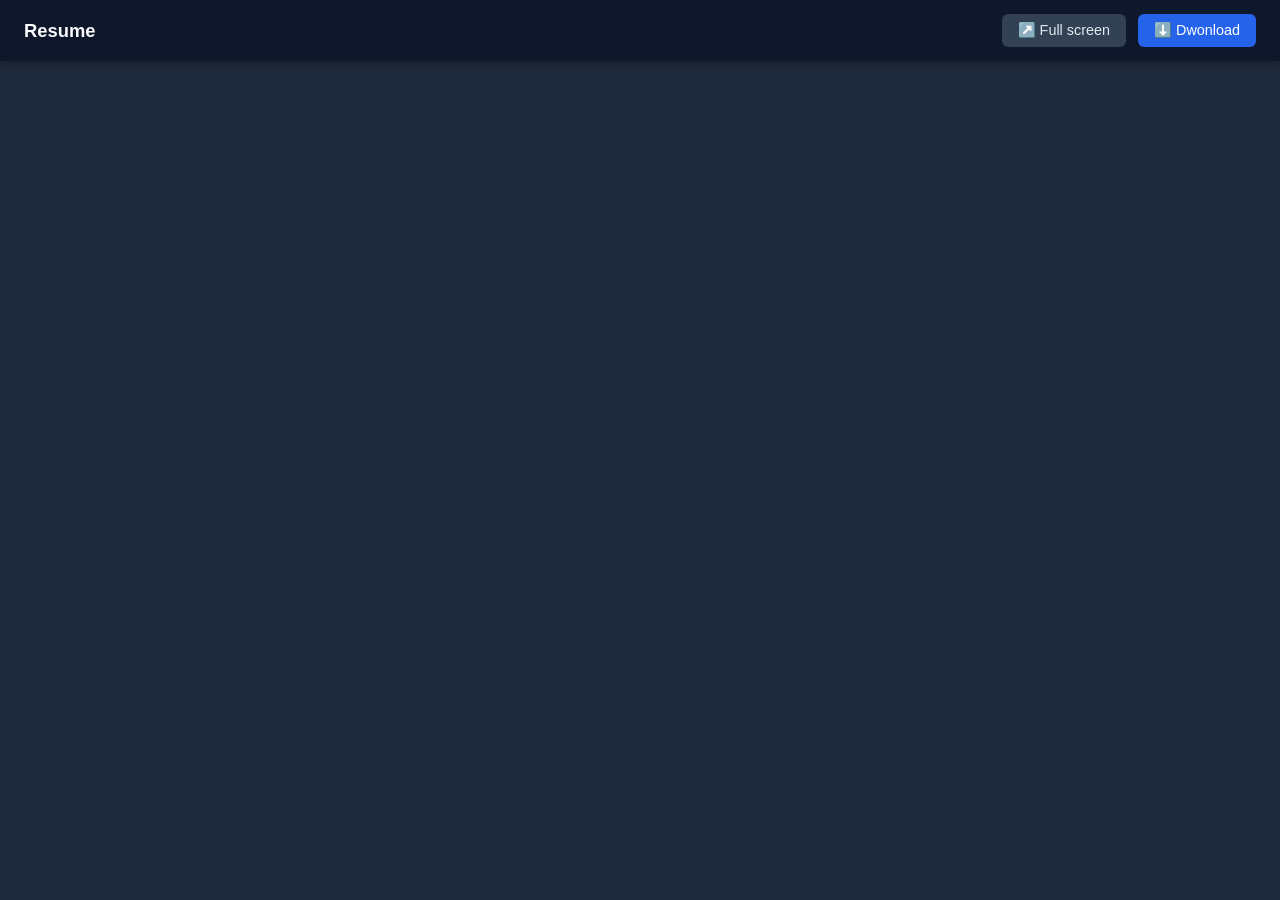
<file: cv.html>
<!DOCTYPE html>
<html lang="uk">
<head>
    <meta charset="UTF-8">
    <meta name="viewport" content="width=device-width, initial-scale=1.0">
    <title>My resume</title>
    <style>
        * {
            box-sizing: border-box;
            margin: 0;
            padding: 0;
            font-family: -apple-system, BlinkMacSystemFont, "Segoe UI", Roboto, sans-serif;
        }

        body {
            background-color: #1e293b;
            color: #f8fafc;
            display: flex;
            flex-direction: column;
            height: 100vh;
            overflow: hidden;
        }

        header {
            background-color: #0f172a;
            padding: 14px 24px;
            display: flex;
            justify-content: space-between;
            align-items: center;
            box-shadow: 0 2px 10px rgba(0, 0, 0, 0.3);
            z-index: 10;
        }

        .title {
            font-size: 1.15rem;
            font-weight: 600;
            display: flex;
            align-items: center;
            gap: 8px;
        }

        .actions {
            display: flex;
            gap: 12px;
        }

        .btn {
            padding: 8px 16px;
            border-radius: 6px;
            font-size: 0.9rem;
            font-weight: 500;
            text-decoration: none;
            cursor: pointer;
            transition: background-color 0.2s;
            display: inline-flex;
            align-items: center;
            gap: 6px;
        }

        .btn-primary {
            background-color: #2563eb;
            color: #ffffff;
        }

        .btn-primary:hover {
            background-color: #1d4ed8;
        }

        .btn-secondary {
            background-color: #334155;
            color: #e2e8f0;
        }

        .btn-secondary:hover {
            background-color: #475569;
        }

        main {
            flex: 1;
            width: 100%;
            height: 100%;
        }

        iframe {
            width: 100%;
            height: 100%;
            border: none;
            display: block;
        }

        .fallback {
            padding: 40px 20px;
            text-align: center;
            color: #cbd5e1;
        }

        .fallback a {
            color: #60a5fa;
            text-decoration: underline;
        }
    </style>
</head>
<body>

    <header>
        <div class="title">Resume</div>
        <div class="actions">
            <!-- Відкрити файл у новій вкладці -->
            <a href="myCV.pdf" target="_blank" class="btn btn-secondary">
                ↗️ Full screen
            </a>
            <!-- Завантажити файл на пристрій -->
            <a href="myCV.pdf" download="Resume" class="btn btn-primary">
                ⬇️ Dwonload
            </a>
        </div>
    </header>

    <main>
        <iframe src="myCV.pdf" title="Resume">
            <div class="fallback">
                <p>404 not found</p>
                <p><a href="myCV.pdf" download="Resume">Press here to Download</a>.</p>
            </div>
        </iframe>
    </main>

</body>
</html>
</file>
